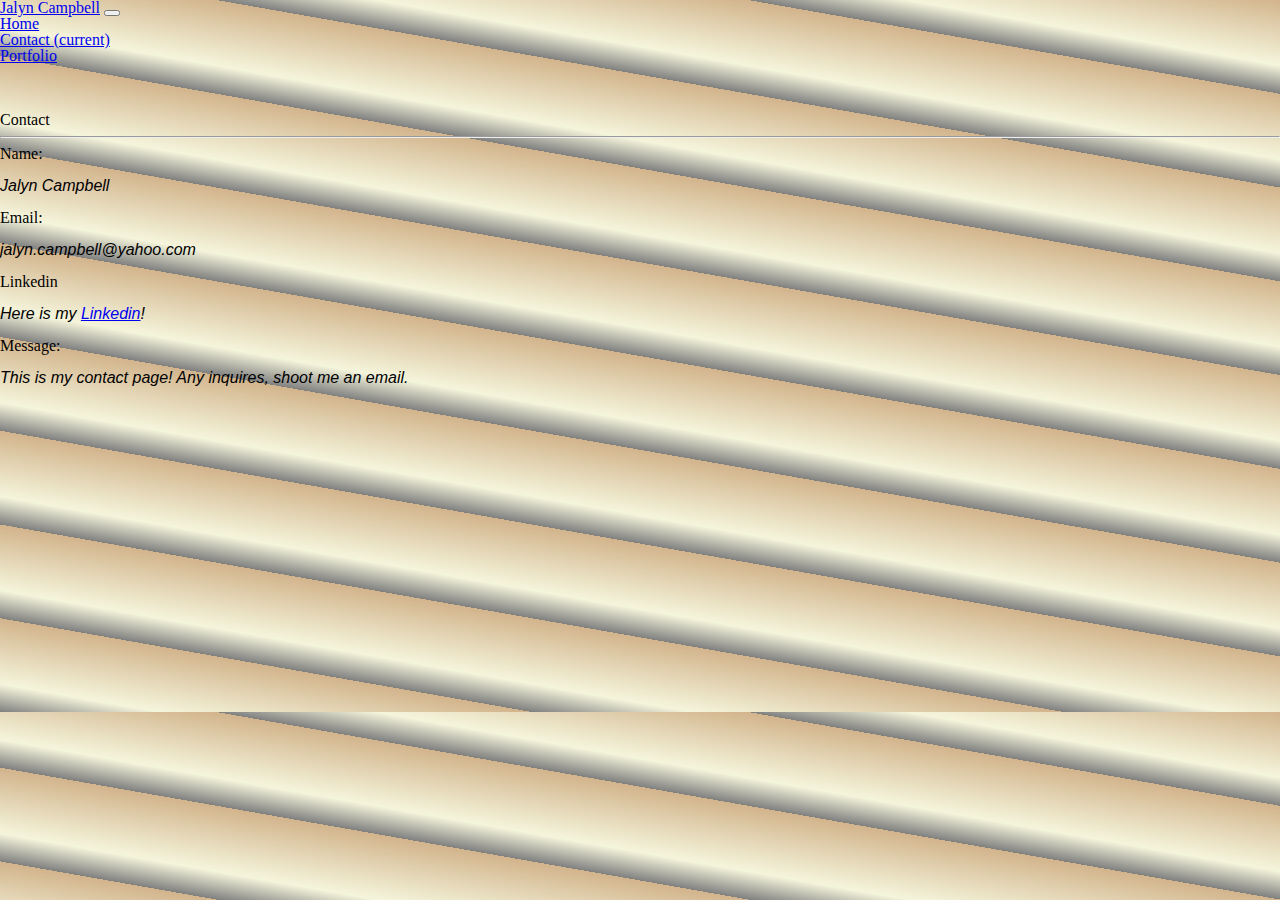
<file: contact.html>
<!Doctype html>
<html lang="en">
  <head>
    <!-- Required meta tags -->
    <meta charset="utf-8">
    <meta name="viewport" content="width=device-width, initial-scale=1, shrink-to-fit=no">

    <!-- Bootstrap CSS -->
    <link rel="stylesheet" href="reset.css">
    <link rel="stylesheet" href="https://cdn.jsdelivr.net/npm/bootstrap@4.5.3/dist/css/bootstrap.min.css" integrity="sha384-TX8t27EcRE3e/ihU7zmQxVncDAy5uIKz4rEkgIXeMed4M0jlfIDPvg6uqKI2xXr2" crossorigin="anonymous">
    <link rel="stylesheet" href="style.css">

    <nav class="navbar navbar-expand-lg navbar-light bg-light">
      <a class="navbar-brand" href="#">Jalyn Campbell</a>
      <button class="navbar-toggler" type="button" data-toggle="collapse" data-target="#navbarSupportedContent" aria-controls="navbarSupportedContent" aria-expanded="false" aria-label="Toggle navigation">
        <span class="navbar-toggler-icon"></span>
      </button>
    
      <div class="collapse navbar-collapse" id="navbarSupportedContent">
        <ul class="navbar-nav mr-auto">
          <li class="nav-item active">
            <a class="nav-link" href="index.html">Home</a>
          </li>
          <li class="nav-item">
            <a class="nav-link" href="#">Contact <span class="sr-only">(current)</span></a>
          </li>

          <li class="nav-item">
            <a class="nav-link" href="portfolio.html">Portfolio </a>
          </li>
        </ul>
      </div>
    </nav>

    <title>Contact</title>
  </head>

  <body>

    <br><br><br>

    <div class="container">
      <h1>Contact</h1>
      <hr>
      <div class="row1">
        <h2>Name:</h2>
        
        <br>

        <p>
          Jalyn Campbell
        </p>         
      </div>  
      
    <br>

      <div class="row2">
        <h2>Email:</h2>

        <br>

        <p>
          jalyn.campbell@yahoo.com
        </p>
      </div> 

    <br>

      <div class="row3">
        <h2>Linkedin</h2>

        <br>

        <p>
        Here is my <a href="http://linkedin.com/in/jalyn-campbell-969924152">Linkedin</a>!
        </p>

      </div>

    <br>

      <div class="row4">
        <h2>Message:</h2>

        <br>

        <p>
          This is my contact page! Any inquires, shoot me an email.
        </p>
      </div>
   
    </div>      
        


    <!-- Option 1: jQuery and Bootstrap Bundle (includes Popper) -->
    <script src="https://code.jquery.com/jquery-3.5.1.slim.min.js" integrity="sha384-DfXdz2htPH0lsSSs5nCTpuj/zy4C+OGpamoFVy38MVBnE+IbbVYUew+OrCXaRkfj" crossorigin="anonymous"></script>
    <script src="https://cdn.jsdelivr.net/npm/bootstrap@4.5.3/dist/js/bootstrap.bundle.min.js" integrity="sha384-ho+j7jyWK8fNQe+A12Hb8AhRq26LrZ/JpcUGGOn+Y7RsweNrtN/tE3MoK7ZeZDyx" crossorigin="anonymous"></script>

  </body>
</html>
</file>
<file: style.css>
body {
    background-color: tan;
    background-image: repeating-linear-gradient(190deg, tan, beige
    7%, gray 10%);
    background-image: -moz-radial-gradient(95deg, orange, yellow
    5% gray 10% );
}

.container {
    height: 600px;
    position: relative;
}

p {
    font-weight: lighter;
    font-style: italic;
    font-family: 'Segoe UI', Tahoma, Geneva, Verdana, sans-serif;
}

img {
    width: 200px;
    height: 200px;
}
</file>
